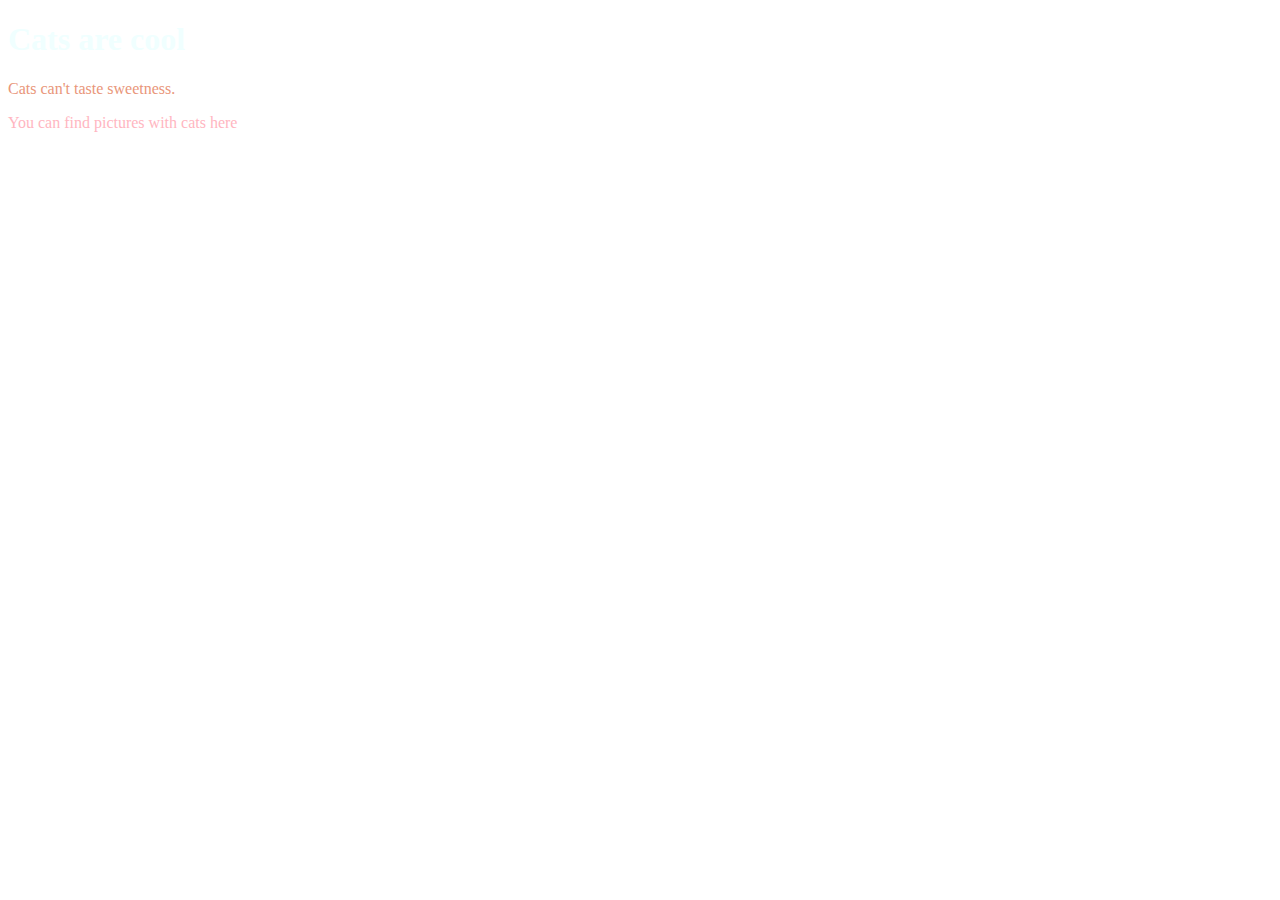
<file: laborator1.html>
<!DOCTYPE html>
<header>
    <h1 style="color: azure">Cats are cool</h1>
</header>
<body background=https://wallpapercave.com/wp/uQkqR7V.jpg>
 
</body>

<footer>
    <p style="color: darksalmon"  >Cats can't taste sweetness.</p>
    <p style="color:lightpink">You can find pictures with cats here </p>
</footer>
</html>
</file>
